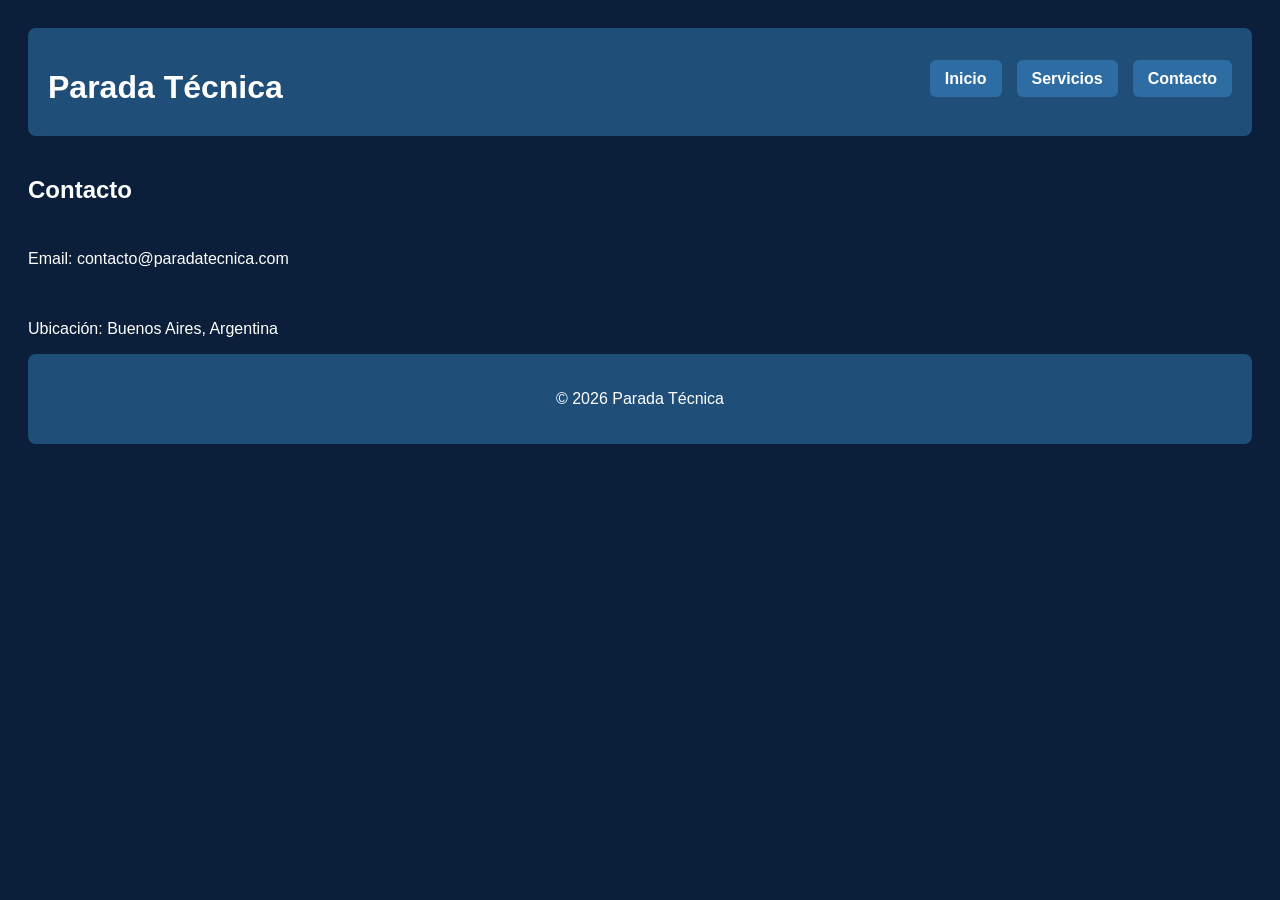
<file: Contacto.html>
<!DOCTYPE html>
<html lang="es">
<head>
    <meta charset="UTF-8">
    <meta name="viewport" content="width=device-width, initial-scale=1.0">
    <title>Parada Técnica - Contacto</title>
    <link rel="stylesheet" href="styles.css">
</head>
<body>

<header>
    <h1>Parada Técnica</h1>
    <nav>
        <ul>
            <li><a href="index.html">Inicio</a></li>
            <li><a href="servicios.html">Servicios</a></li>
            <li><a href="contacto.html">Contacto</a></li>
        </ul>
    </nav>
</header>

<main>
    <h2>Contacto</h2>
    <p>Email: contacto@paradatecnica.com</p>
    
    <p>Ubicación: Buenos Aires, Argentina</p>
</main>

<footer>
    <p>© 2026 Parada Técnica</p>
</footer>

</body>
</html>
</file>
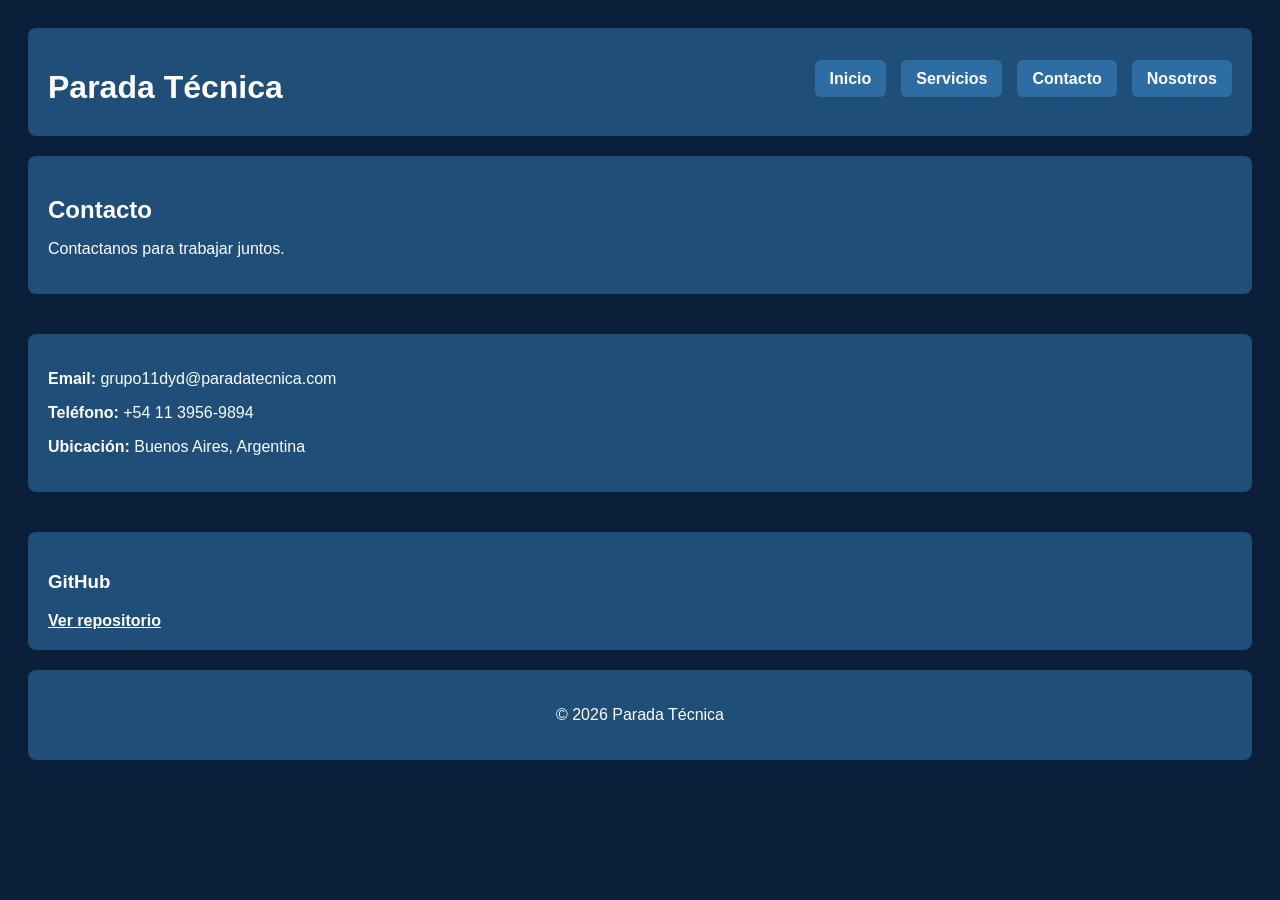
<file: contacto.html>
<!DOCTYPE html>
<html lang="es">
<head>
    <meta charset="UTF-8">
    <meta name="viewport" content="width=device-width, initial-scale=1.0">
    <title>Parada Técnica - Contacto</title>
    <link rel="stylesheet" href="styles.css">
</head>
<body>

<header>
    <h1>Parada Técnica</h1>
    <nav>
        <ul>
            <li><a href="index.html">Inicio</a></li>
            <li><a href="servicios.html">Servicios</a></li>
            <li><a href="contacto.html">Contacto</a></li>
            <li><a href="index.html#nosotros">Nosotros</a></li>
        </ul>
    </nav>
</header>

<main>
    <section>
        <h2>Contacto</h2>
        <p>Contactanos para trabajar juntos.</p>
    </section>

    <section>
        <p><strong>Email:</strong> grupo11dyd@paradatecnica.com</p>
        <p><strong>Teléfono:</strong> +54 11 3956-9894</p>
        <p><strong>Ubicación:</strong> Buenos Aires, Argentina</p>
    </section>

    <section>
        <h3>GitHub</h3>
        <a href="https://github.com/CanestrariFranco/entrega-grupal.git" class="link-contacto">
            Ver repositorio
        </a>
    </section>
</main>

<footer>
    <p>© 2026 Parada Técnica</p>
</footer>

</body>
</html>
</file>
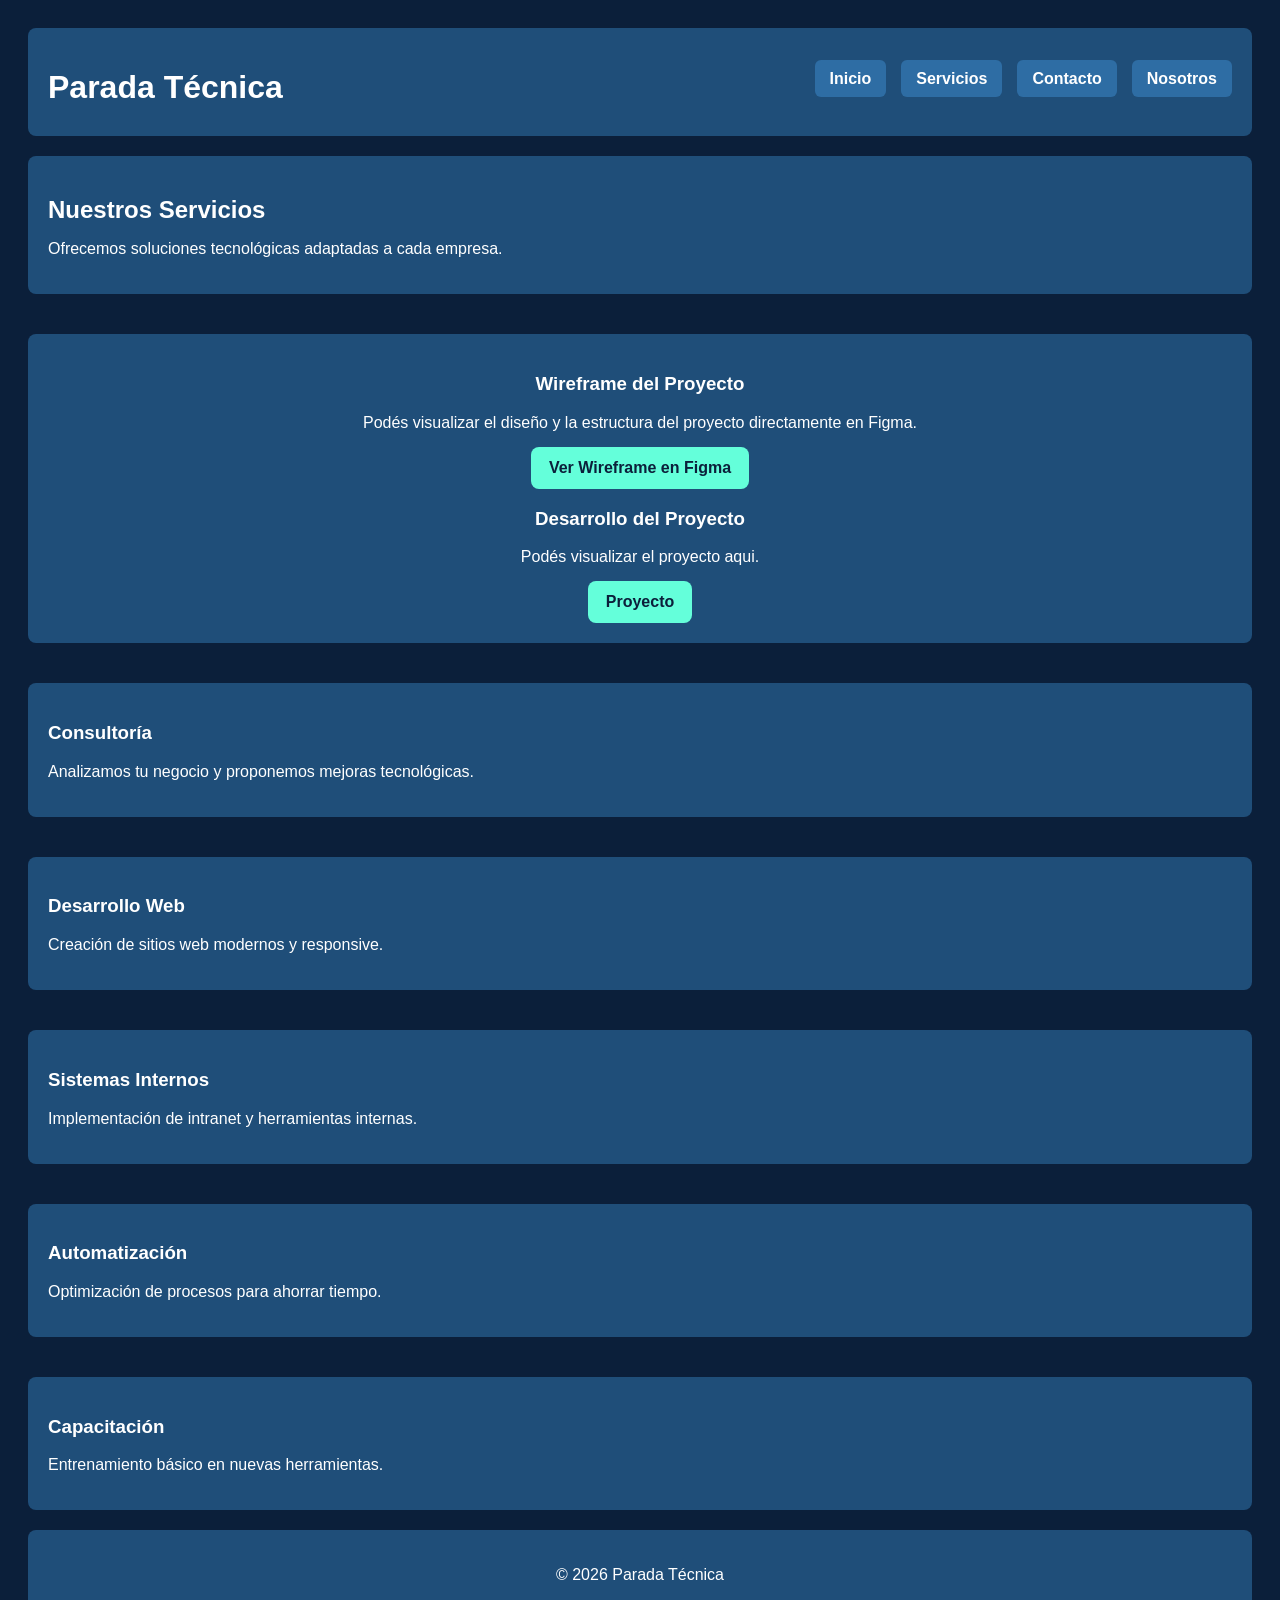
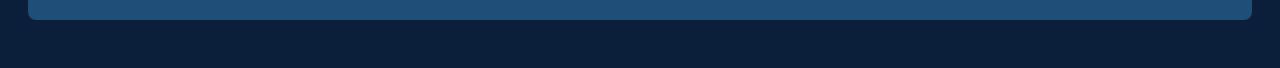
<file: servicios.html>
<!DOCTYPE html>
<html lang="es">
<head>
    <meta charset="UTF-8">
    <meta name="viewport" content="width=device-width, initial-scale=1.0">
    <title>Parada Técnica - Servicios</title>
    <link rel="stylesheet" href="styles.css">
</head>
<body>

<header>
    <h1>Parada Técnica</h1>
    <nav>
        <ul>
            <li><a href="index.html">Inicio</a></li>
            <li><a href="servicios.html">Servicios</a></li>
            <li><a href="contacto.html">Contacto</a></li>
            <li><a href="index.html#nosotros">Nosotros</a></li>
        </ul>
    </nav>
</header>

<main>
    <section>
        <h2>Nuestros Servicios</h2>
        <p>Ofrecemos soluciones tecnológicas adaptadas a cada empresa.</p>
    </section>

    <section class="figma-link">
    <h3>Wireframe del Proyecto</h3>
    
    <p>
        Podés visualizar el diseño y la estructura del proyecto directamente en Figma.
    </p>

    <a 
        href="https://www.figma.com/board/5x70ZaqolUHKYQ9XKUrS79/Wireframes-MetroLink?node-id=0-1&t=btPUwKOQxFqRUvAw-1"
        target="_blank"
    >
        Ver Wireframe en Figma
    </a>


     <h3>Desarrollo del Proyecto</h3>
    
    <p>
        Podés visualizar el proyecto aqui.
    </p>

    <a 
        href="https://mateoquotteri.github.io/metrolink/"
        target="_blank"
    >
        Proyecto
    </a>
</section>

    <section>
        <h3>Consultoría</h3>
        <p>Analizamos tu negocio y proponemos mejoras tecnológicas.</p>
    </section>

    <section>
        <h3>Desarrollo Web</h3>
        <p>Creación de sitios web modernos y responsive.</p>
    </section>

    <section>
        <h3>Sistemas Internos</h3>
        <p>Implementación de intranet y herramientas internas.</p>
    </section>

    <section>
        <h3>Automatización</h3>
        <p>Optimización de procesos para ahorrar tiempo.</p>
    </section>

    <section>
        <h3>Capacitación</h3>
        <p>Entrenamiento básico en nuevas herramientas.</p>
    </section>
</main>

<footer>
    <p>© 2026 Parada Técnica</p>
</footer>

</body>
</html>
</file>
<file: styles.css>
body {
    font-family: Arial, sans-serif;
    background-color: #0b1f3a;
    color: white;
    padding: 20px;
}

header, section, footer {
    background-color: #1f4e79;
    padding: 20px;
    margin-bottom: 20px;
    border-radius: 8px;
}

header {
    display: flex;
    justify-content: space-between;
    align-items: center;
    flex-wrap: wrap;
    gap: 10px;
}

main {
    display: flex;
    flex-direction: column;
    gap: 20px;
}

h1, h2 {
    margin-bottom: 10px;
}

nav ul {
    list-style: none;
    display: flex;
    gap: 15px;
    margin-top: 10px;
}

nav a {
    background-color: #2e6da4;
    padding: 10px 15px;
    border-radius: 6px;
    text-decoration: none;
    color: white;
    font-weight: bold;
    list-style: none;
}

nav a:hover {
    background-color: #64ffda;
    color: #0b1f3a;
}

section ul {
    padding-left: 20px;
}

.equipo {
    display: flex;
    flex-wrap: wrap;
    gap: 15px;
    margin-top: 15px;
    justify-content: space-between;
}

.miembro {
    background-color: #2e6da4;
    padding: 15px;
    border-radius: 8px;
    width: 180px;
    text-align: center;
}

.miembro img {
    width: 100%;
    border-radius: 6px;
    margin-bottom: 10px;
}

.miembro a {
    display: inline-block;
    margin-top: 5px;
    padding: 6px 10px;
    background-color: #64ffda;
    color: #0b1f3a;
    border-radius: 5px;
}

footer {
    text-align: center;
}

.link-contacto {
    color: white;
    font-weight: bold;
}
.figma-link {
    text-align: center;
}

.figma-link p {
    margin-bottom: 15px;
}

.figma-link a {
    display: inline-block;
    background-color: #64ffda;
    color: #0b1f3a;
    text-decoration: none;
    font-weight: bold;
    padding: 12px 18px;
    border-radius: 8px;
    transition: 0.3s;
}

.figma-link a:hover {
    background-color: white;
    transform: scale(1.05);
}

@media (max-width: 600px) {
     header {
        flex-direction: column;
        align-items: stretch;
        text-align: center;
        padding: 5px;
        background-color: transparent;
    }

    header h1 {
        margin-bottom: 5px;
    }

    nav {
        width: 100%;
    }

    nav ul {
        flex-direction: row;
        padding: 0;
        width: 100%;
    }

    nav li {
        width: 40%;
    }

    nav a {
        width: 100%;
        padding: 5px;
    }


    .equipo {
        justify-content: center;
    }

    .miembro {
        width: 100%;
        max-width: 250px;
    }
}
</file>
